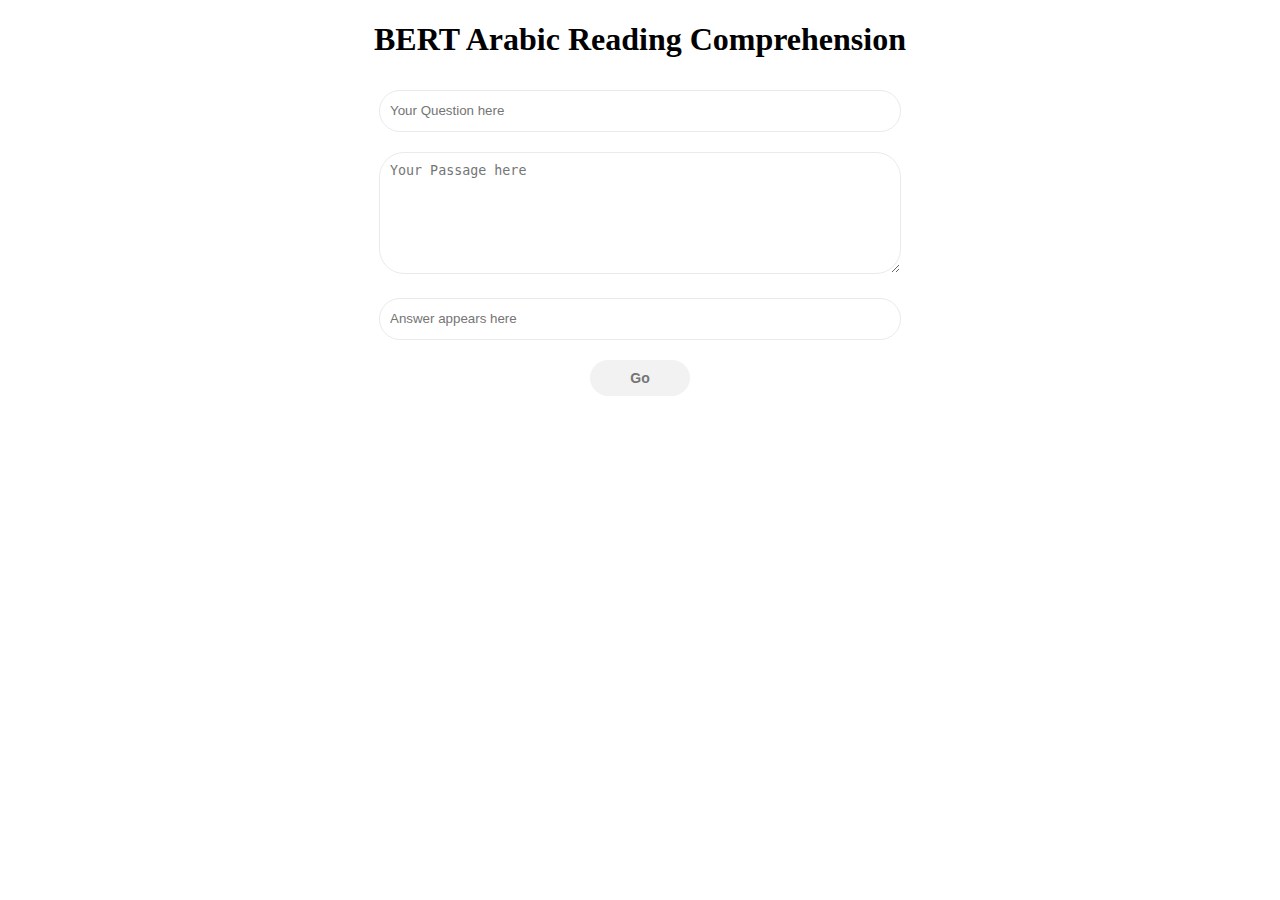
<file: bert/demo.html>
<!DOCTYPE html>
<html>

<head>
    <meta charset="UTF-8">
    <script>
        function hit(passage, question) {
            var xhr = new XMLHttpRequest();
            xhr.open("POST", '/answer', true);
            xhr.setRequestHeader("Content-type", "application/json");
            xhr.onreadystatechange = function () {
                console.log(xhr.status);
                if (xhr.readyState === 4 && xhr.status === 200) {
                    var json = JSON.parse(xhr.responseText);
                    console.log(json.answer);
                    var ans = document.getElementById("answer");
                    ans.value = json.answer;
                }
            };
            var params = JSON.stringify({ "question": question, "passage": passage });
            xhr.send(params);
            console.log("sent");
        }
    </script>
    <style>
        .main {
            text-align: center;
        }
        textarea {
            border: none;
            padding: 10px;
            margin: 10px;
            height: 100px;
            width: 500px;
            border: 1px solid #eaeaea;
            border-radius: 25px;
            outline: none;
        }

        textarea:hover {
            border-color: #a0a0a0 #b9b9b9 #b9b9b9 #b9b9b9;
        }

        textarea:focus {
            border-color: #4d90fe;
        }
        input {
            border: none;
            padding: 10px;
            margin: 10px;
            height: 20px;
            width: 500px;
            border: 1px solid #eaeaea;
            border-radius: 25px;
            outline: none;
        }

        input:hover {
            border-color: #a0a0a0 #b9b9b9 #b9b9b9 #b9b9b9;
        }

        input:focus {
            border-color: #4d90fe;
        }

        input[type="submit"] {
            border-radius: 2px;
            background: #f2f2f2;
            border: 1px solid #f2f2f2;
            border-radius: 25px;
            text-align: center;
            color: #757575;
            cursor: default;
            font-size: 14px;
            font-weight: bold;
            width: 100px;
            padding: 0 16px;
            height: 36px;
        }

        input[type="submit"]:hover {
            box-shadow: 0 1px 1px rgba(0, 0, 0, 0.1);
            background: #f8f8f8;
            border: 1px solid #c6c6c6;
            box-shadow: 0 1px 1px rgba(0, 0, 0, 0.1);
            color: #222;
        }
    </style>
</head>

<body>
    <div class="main">
        <h1>BERT Arabic Reading Comprehension</h1>
    </div>
    <div class="main">
        <input type="text" id='question' placeholder='Your Question here' />
    </div>
    <div class="main">
        <textarea id='passage' placeholder='Your Passage here'></textarea>
    </div>
    <div class="main">
        <input type="text" readonly="readonly" id='answer' placeholder='Answer appears here' />
    </div>
    <div class="main">
        <input type="submit" id='GetAnswer' value="Go" />
    </div>
    <script>
        var button = document.getElementById("GetAnswer");
        button.onclick = function () {
            var para = document.getElementById("passage");
            var ques = document.getElementById("question");
            var ans = document.getElementById("answer");
            ans.readonly = false;
            ans.value = "";
            ans.readonly = true;
            console.log("hitting");
            hit(para.value, ques.value);
        };
    </script>
</body>
</html>
</file>
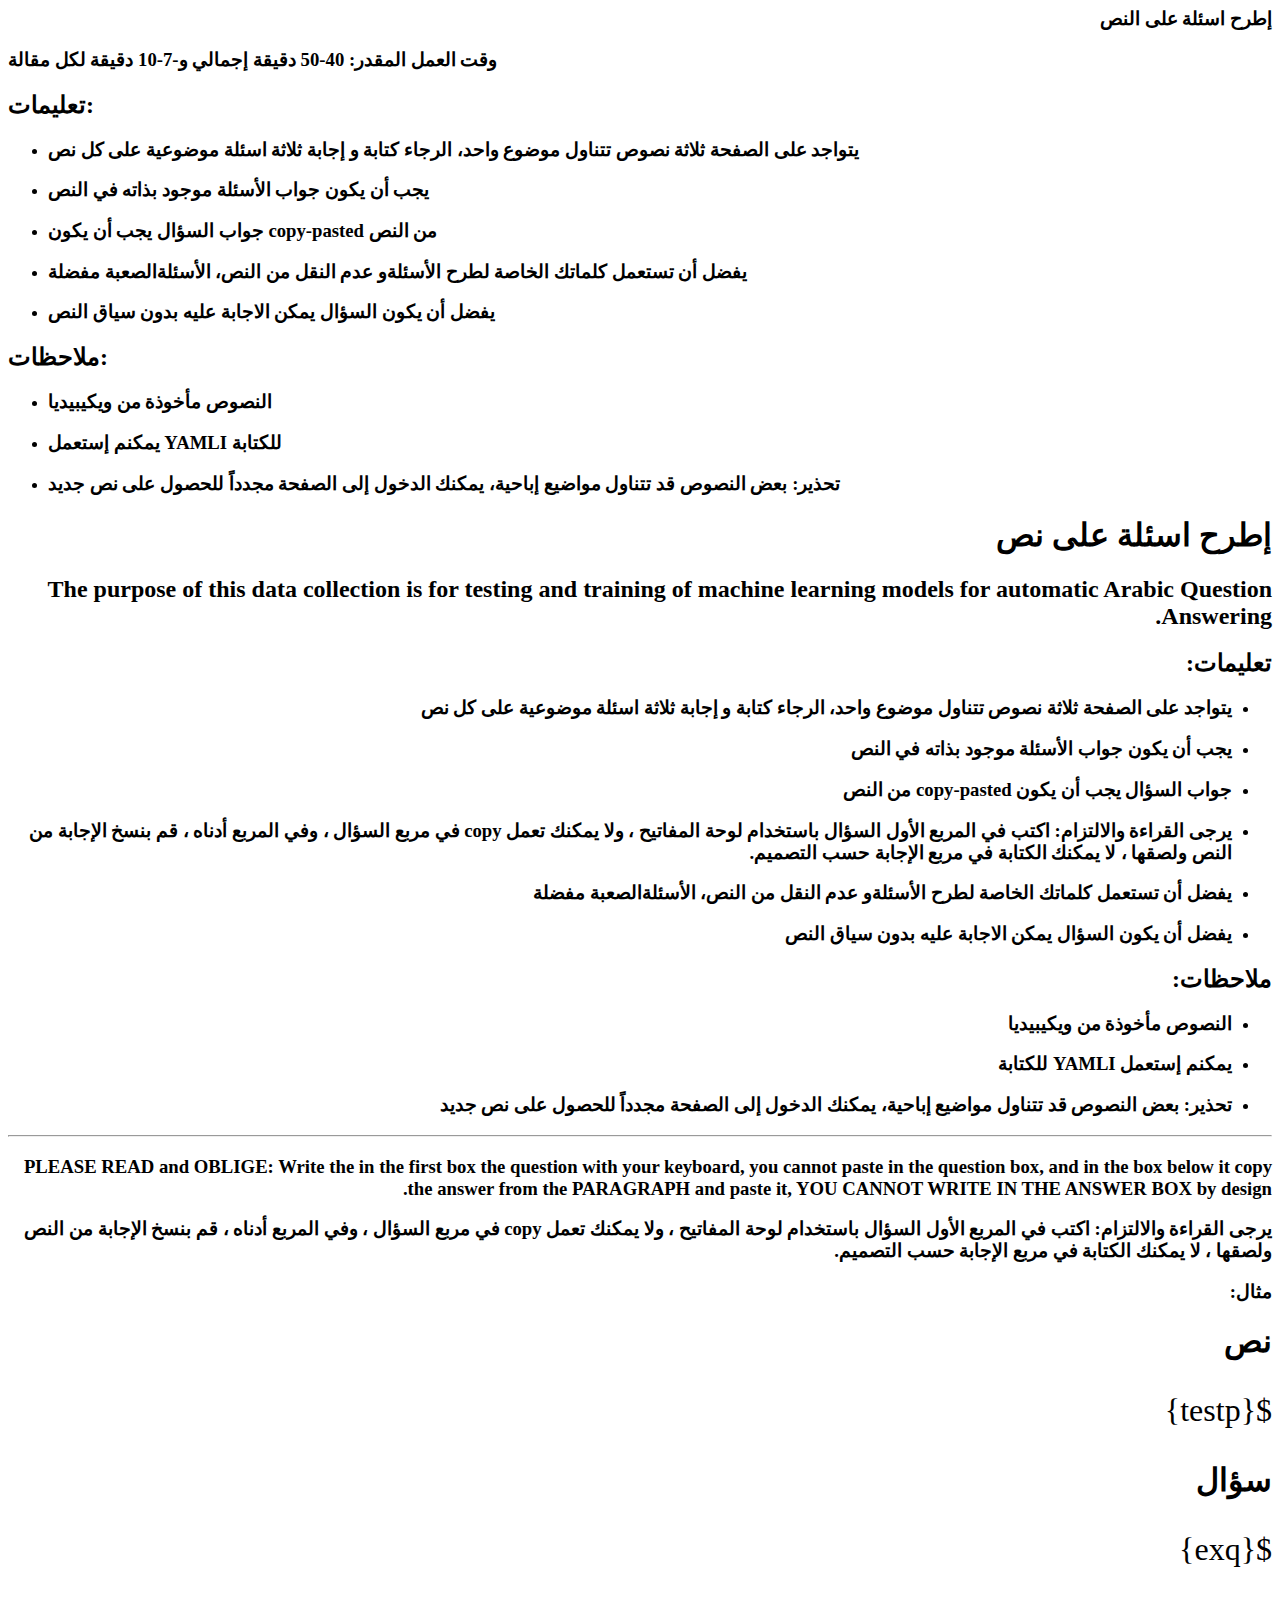
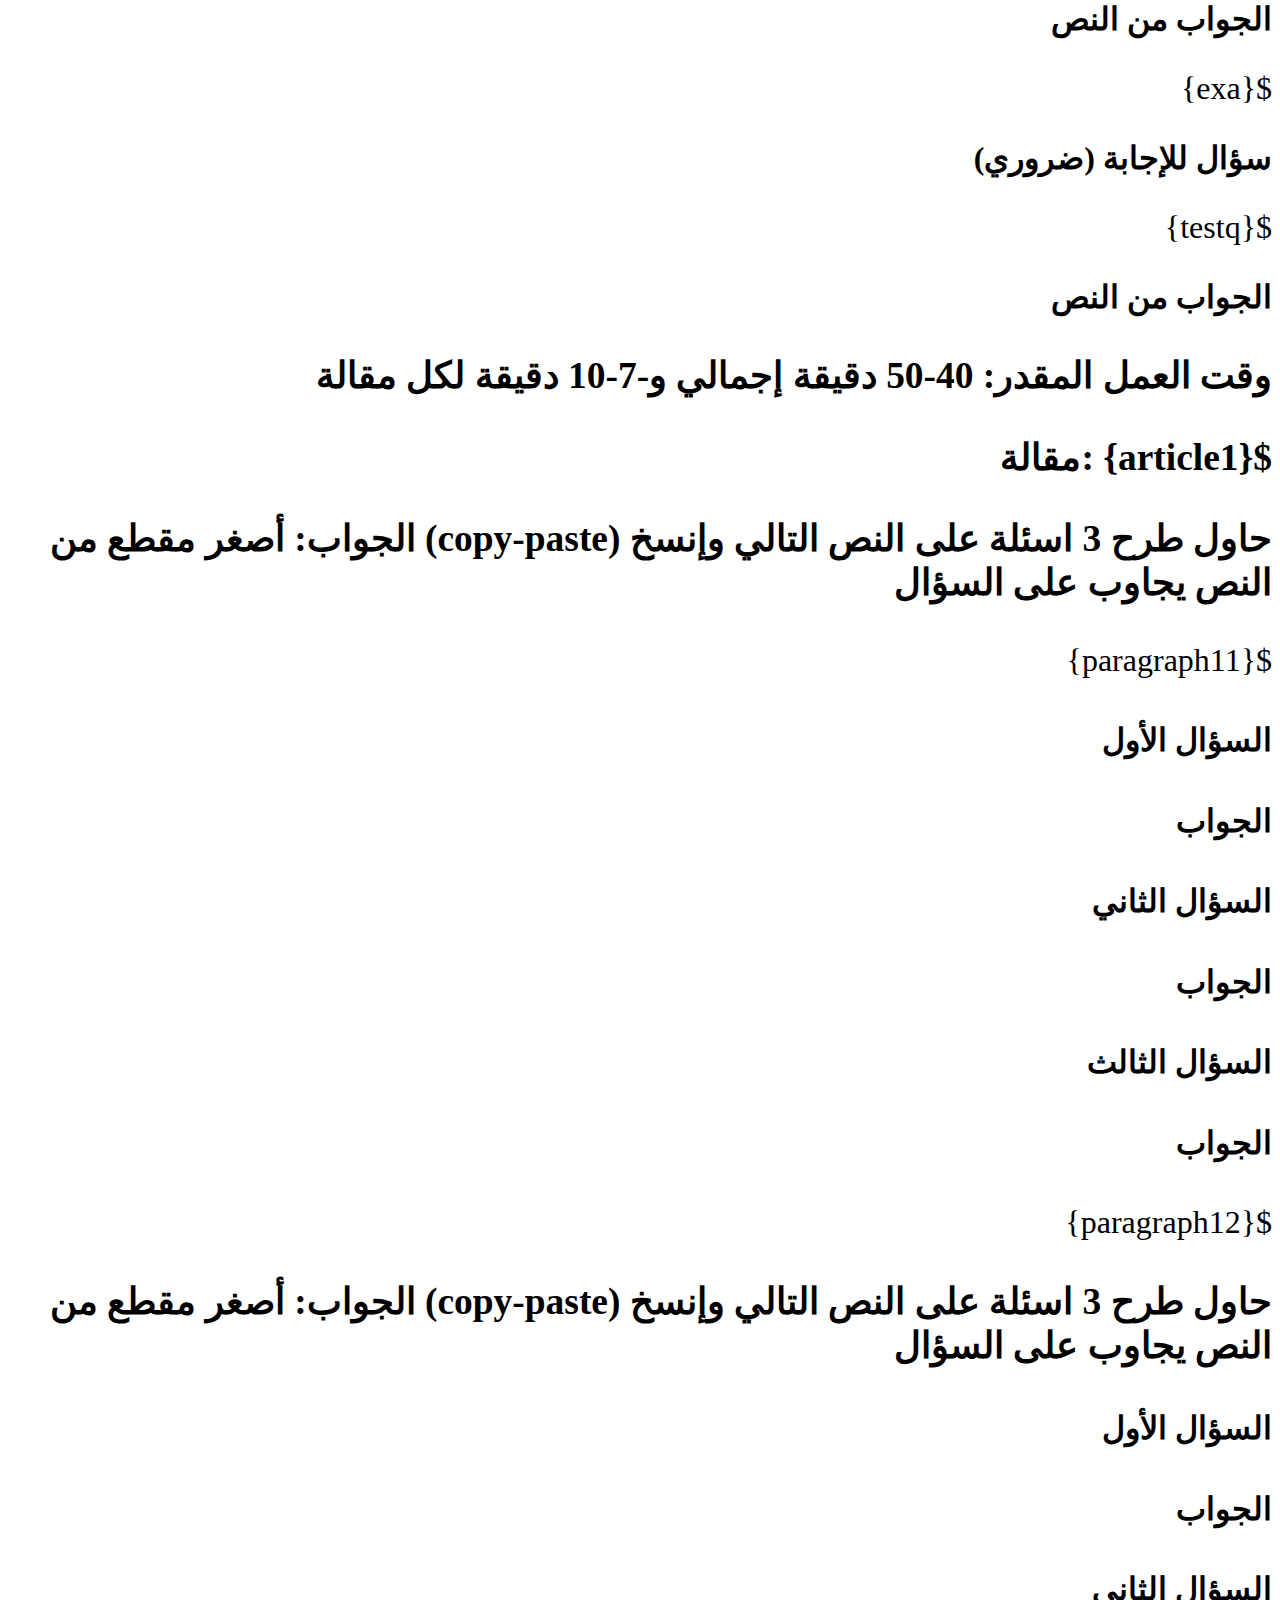
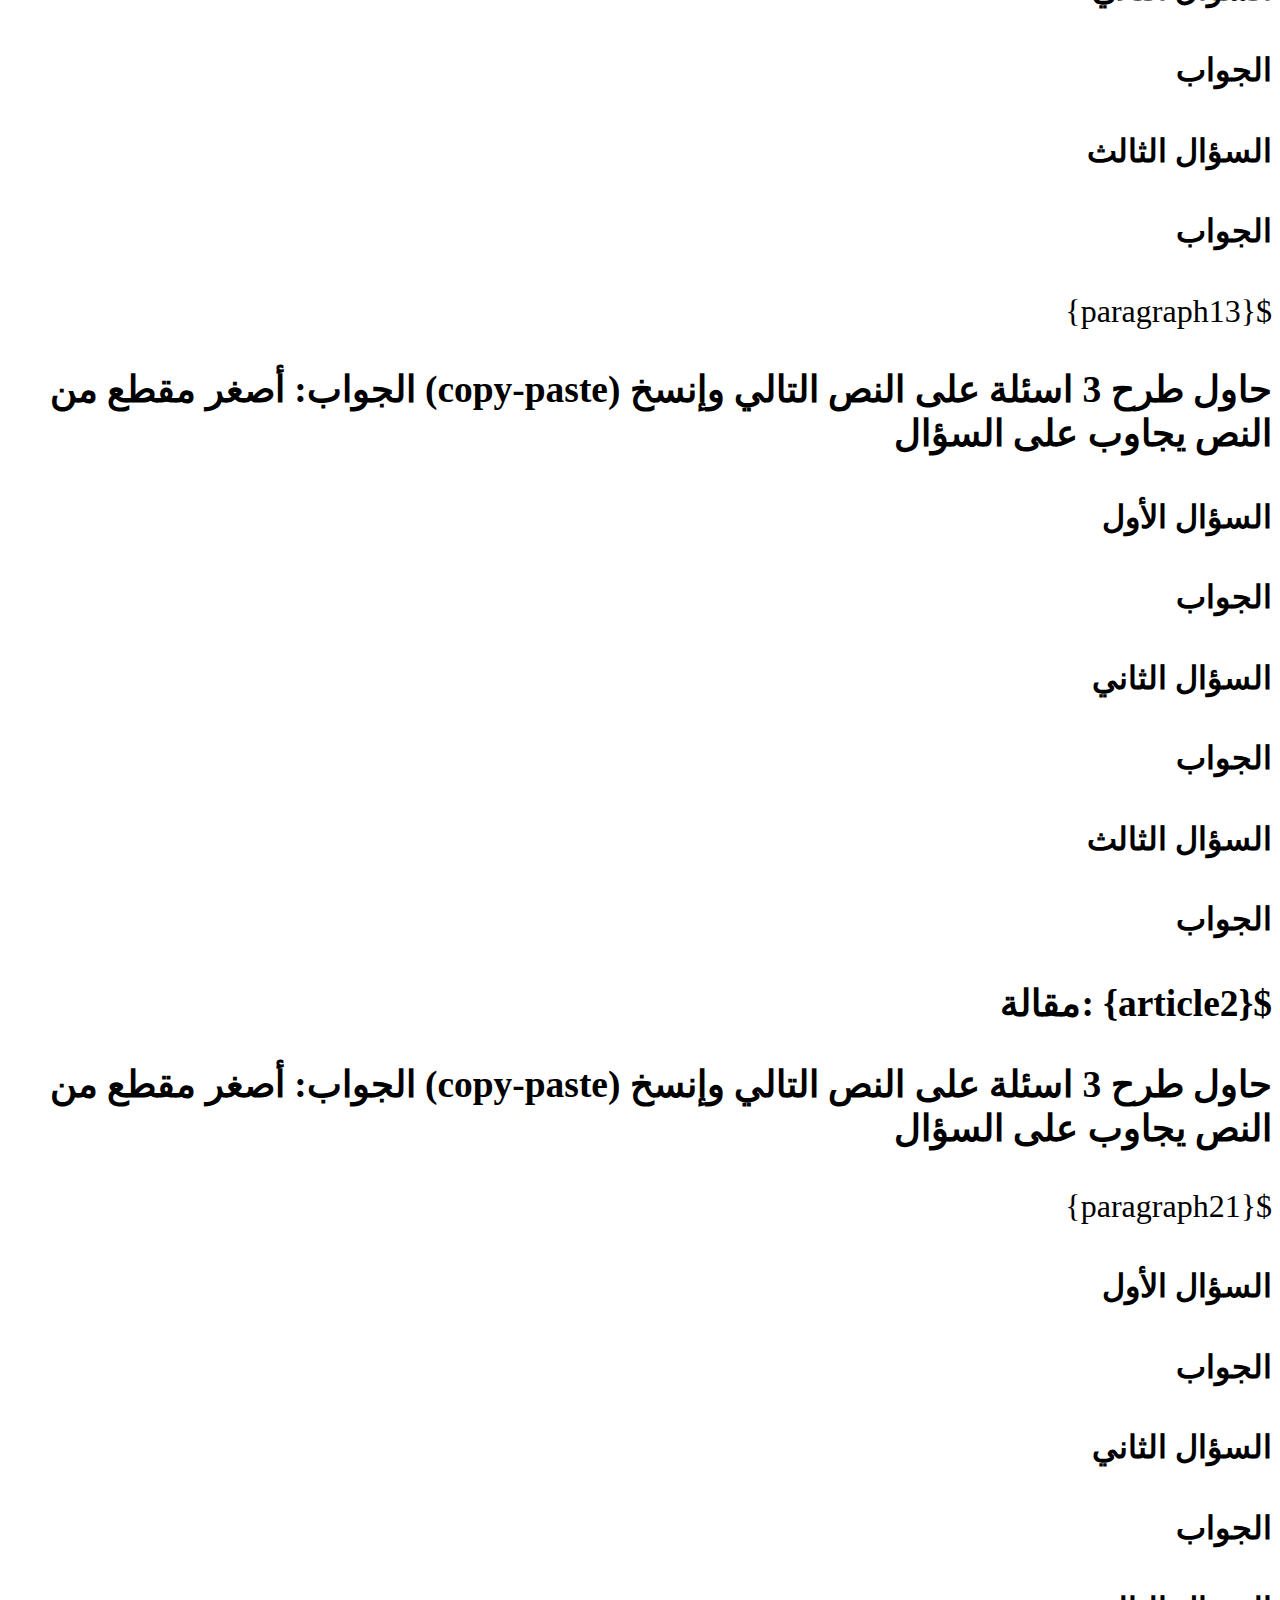
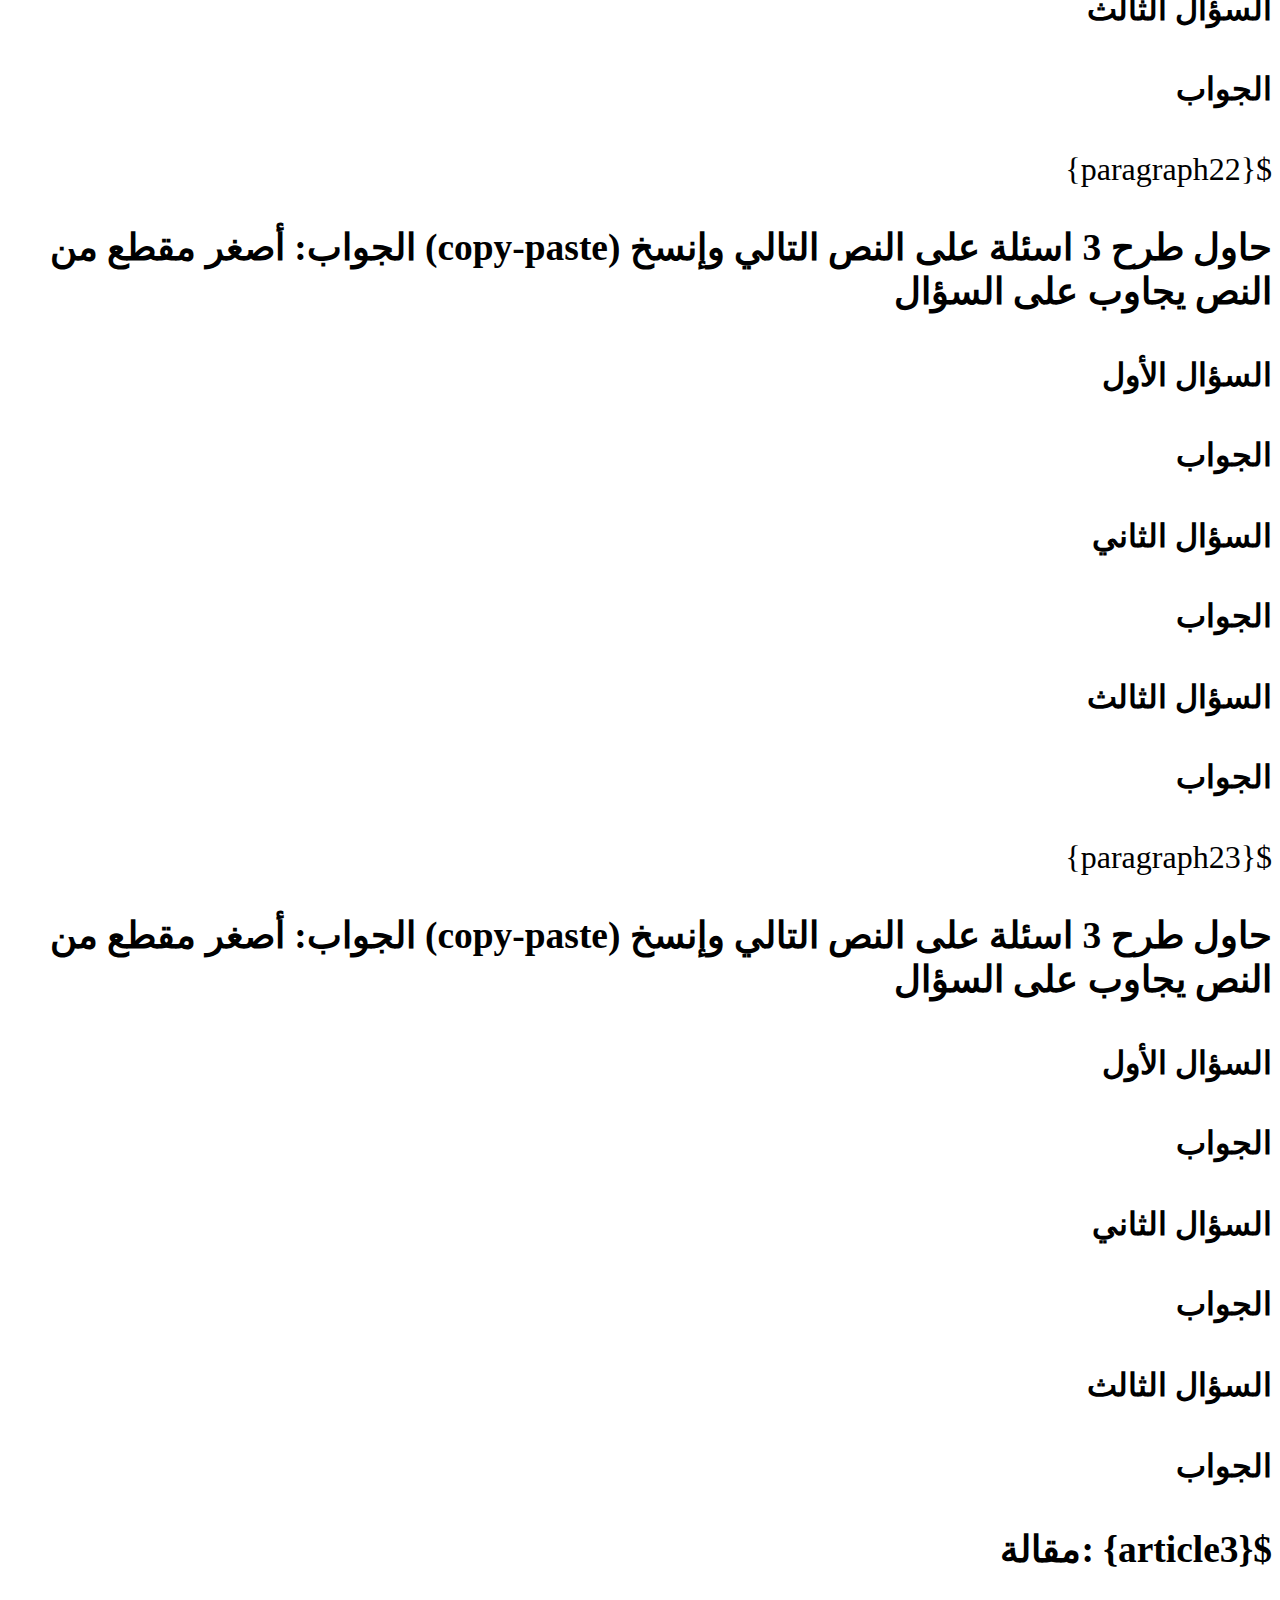
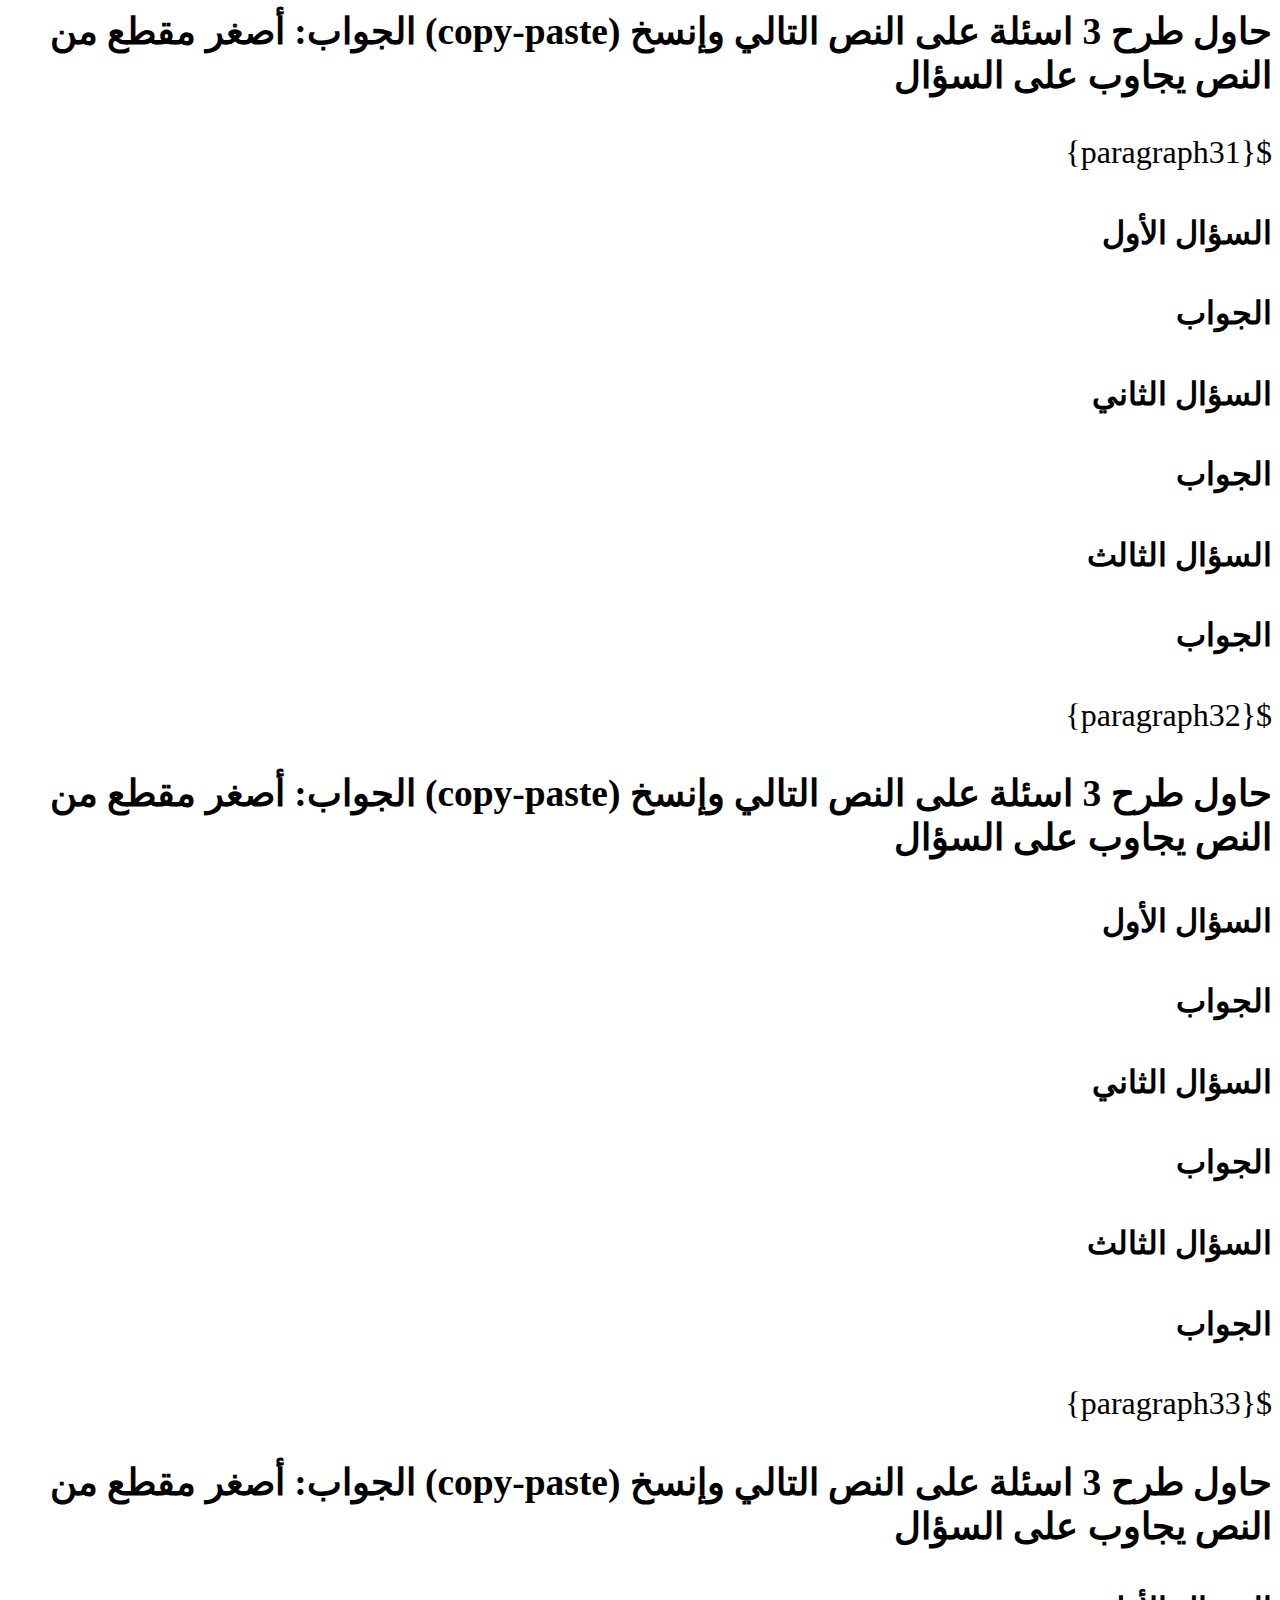
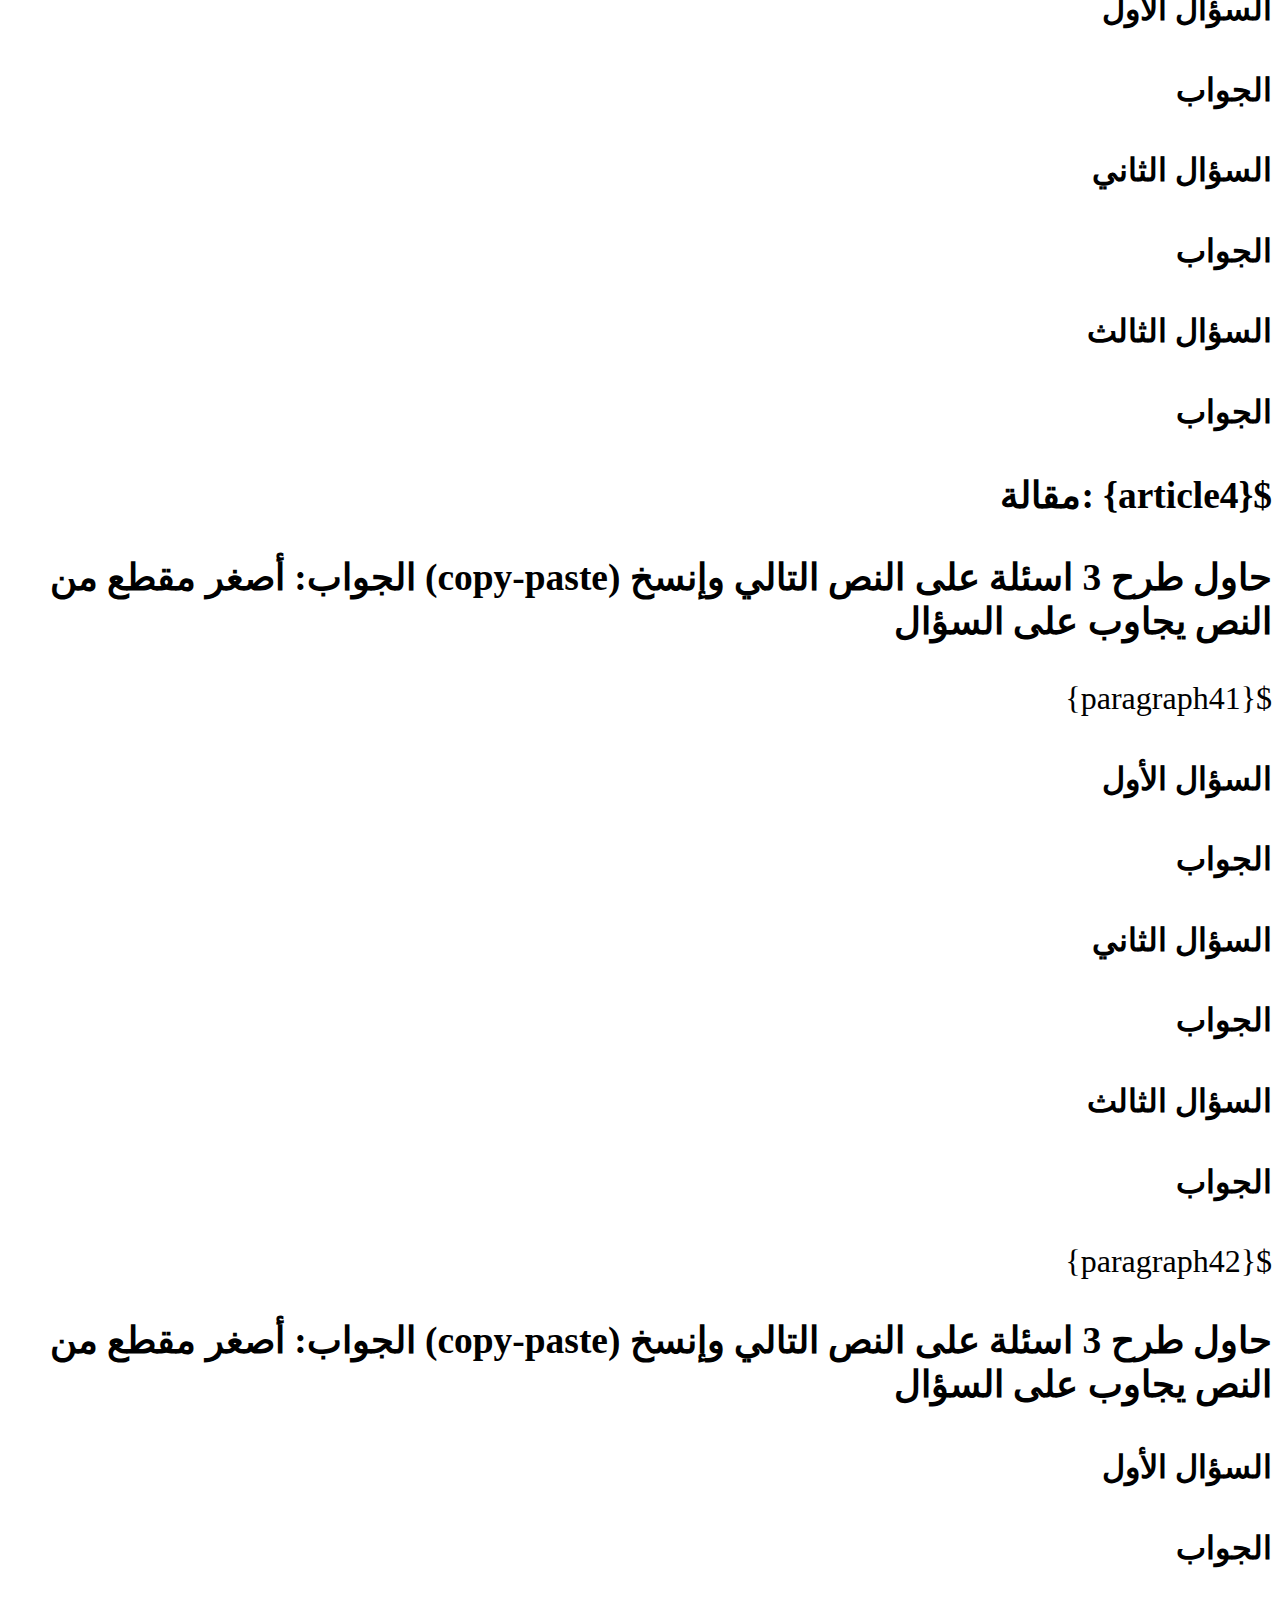
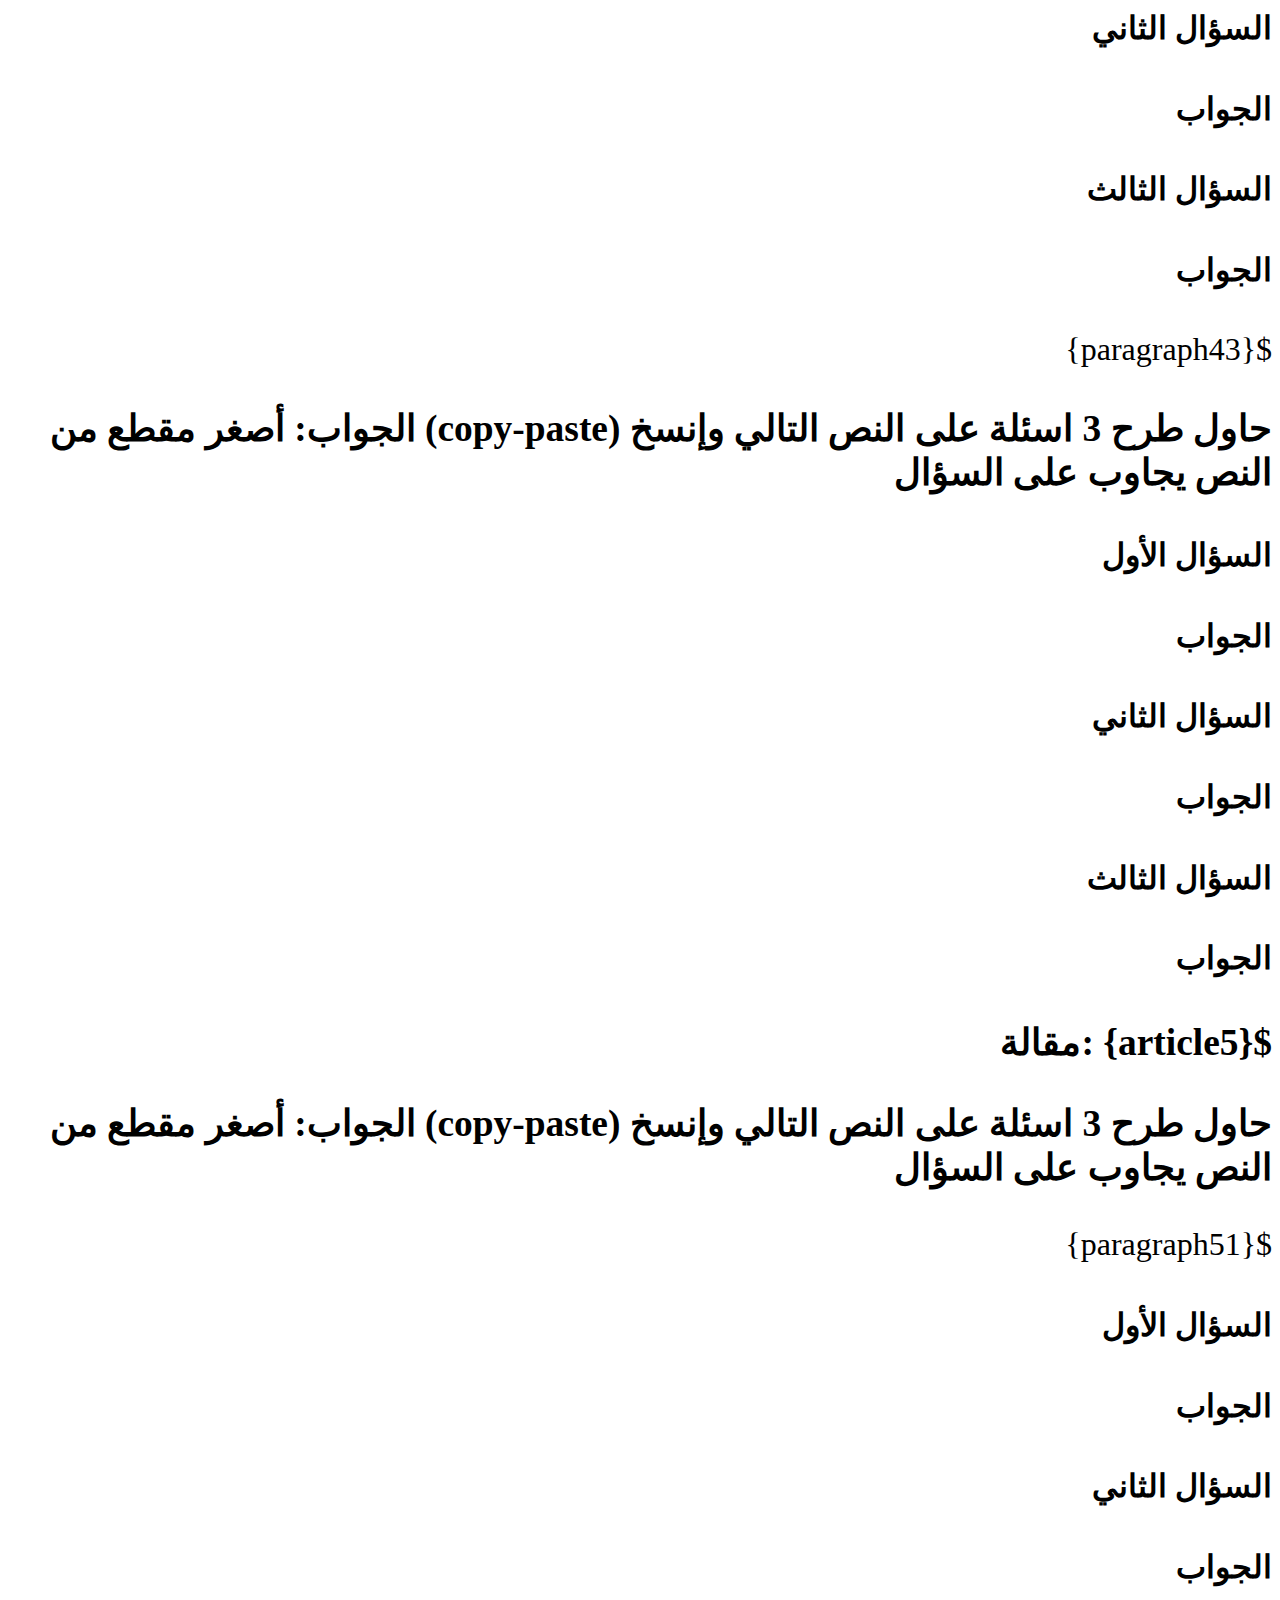
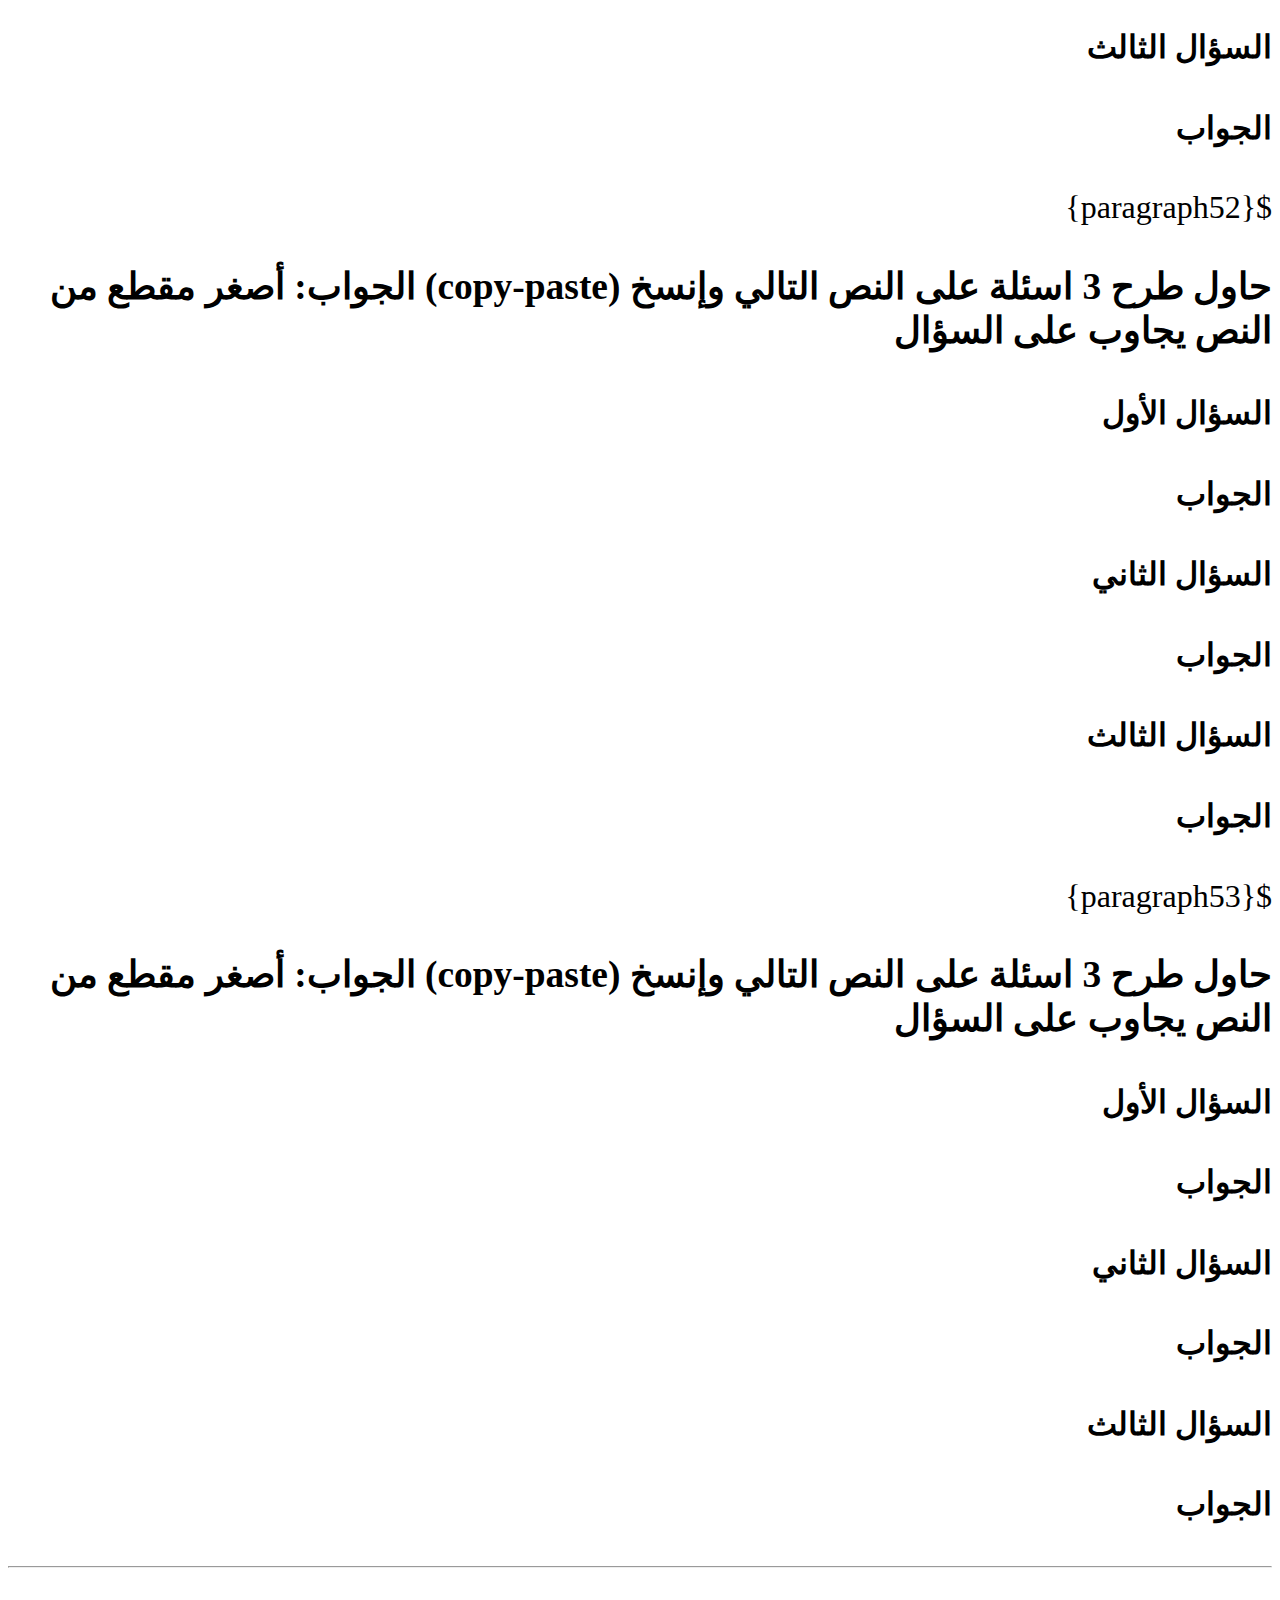
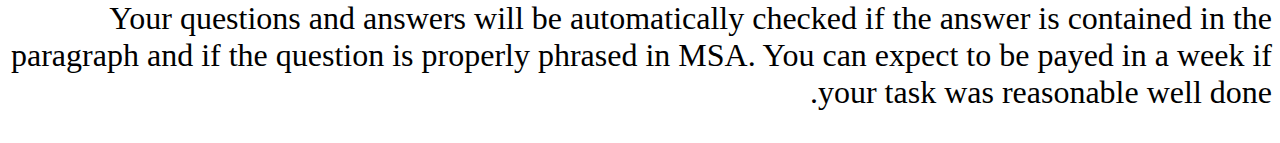
<file: dataset_creation/crowd_task.html>
<!-- You must include this JavaScript file -->
<script src="https://assets.crowd.aws/crowd-html-elements.js"></script>
<html dir="rtl" lang="ar">
<meta charset="utf-8"/>

<!-- For the full list of available Crowd HTML Elements and their input/output documentation,
      please refer to https://docs.aws.amazon.com/sagemaker/latest/dg/sms-ui-template-reference.html -->

<!-- You must include crowd-form so that your task submits answers to MTurk -->

<crowd-form answer-format="flatten-objects">
      <div onmousedown='return false;' onselectstart='return false;'>
      <bdo dir="ltr"><crowd-instructions link-text="عرض التعليمات" link-type="button">

          <short-summary>
                 <div style="text-align: right;"> <h3> إطرح اسئلة على النص</h3></div>
          </short-summary>
          <h3>وقت العمل المقدر: 40-50 دقيقة إجمالي و-7-10 دقيقة لكل مقالة </h3>
          <detailed-instructions>
            <h2> تعليمات:</h2>
            <ul>
              <li><h3>يتواجد على الصفحة ثلاثة نصوص تتناول موضوع واحد، الرجاء كتابة و إجابة ثلاثة اسئلة موضوعية على كل نص </h3></li>
              <li><h3>يجب أن يكون جواب الأسئلة موجود بذاته في النص</h3></li>
              <li><h3>جواب السؤال يجب أن يكون copy-pasted من النص</h3></li>
              <li><h3> يفضل أن تستعمل كلماتك الخاصة لطرح الأسئلةو عدم النقل من النص، الأسئلةالصعبة مفضلة </h3></li>
              <li><h3>يفضل أن يكون السؤال يمكن الاجابة عليه بدون سياق النص   </h3></li>
            </ul>

            <h2> ملاحظات: </h2>
            <ul>
                <li><h3> النصوص مأخوذة من ويكيبيديا </h3></li>
                <li><h3> يمكنم إستعمل YAMLI للكتابة </h3></li>
                <li><h3>تحذير: بعض النصوص قد تتناول مواضيع إباحية، يمكنك الدخول إلى الصفحة مجدداً للحصول على نص جديد </h3></li>
            </ul>
          </detailed-instructions>

      </crowd-instructions></bdo>

      <h1>إطرح اسئلة على نص </h1>

      <h2>The purpose of this data collection is for testing and training of machine learning models for automatic Arabic
          Question Answering.
           </h2>

      <h2> تعليمات:</h2>
      <ul>
        <li><h3>يتواجد على الصفحة ثلاثة نصوص تتناول موضوع واحد، الرجاء كتابة و إجابة ثلاثة اسئلة موضوعية على كل نص </h3></li>
        <li><h3>يجب أن يكون جواب الأسئلة موجود بذاته في النص</h3></li>
        <li><h3>جواب السؤال يجب أن يكون copy-pasted من النص</h3></li>
       <li><h3>يرجى القراءة والالتزام: اكتب في المربع الأول السؤال باستخدام لوحة المفاتيح ، ولا يمكنك تعمل copy في مربع السؤال ،       وفي المربع أدناه ، قم بنسخ الإجابة من النص ولصقها ، لا يمكنك الكتابة  في مربع الإجابة حسب التصميم.</h3></li>
        <li><h3> يفضل أن تستعمل كلماتك الخاصة لطرح الأسئلةو عدم النقل من النص، الأسئلةالصعبة مفضلة </h3></li>
        <li><h3>يفضل أن يكون السؤال يمكن الاجابة عليه بدون سياق النص   </h3></li>
      </ul>

      <h2> ملاحظات: </h2>
      <ul>
          <li><h3> النصوص مأخوذة من ويكيبيديا </h3></li>
          <li><h3> يمكنم إستعمل YAMLI للكتابة </h3></li>
          <li><h3>تحذير: بعض النصوص قد تتناول مواضيع إباحية، يمكنك الدخول إلى الصفحة مجدداً للحصول على نص جديد </h3></li>
      </ul>
      <hr>

  </div>

  <div>
      <h3> PLEASE READ and OBLIGE: Write the in the first box the question with your keyboard, you cannot paste in the question box,
      and in the box below it copy the answer from the PARAGRAPH and paste it, YOU CANNOT WRITE
      IN THE ANSWER BOX by design. </h3>
      <h3>
          يرجى القراءة والالتزام: اكتب في المربع الأول السؤال باستخدام لوحة المفاتيح ، ولا يمكنك تعمل copy في مربع السؤال ،       وفي المربع أدناه ، قم بنسخ الإجابة من النص ولصقها ، لا يمكنك الكتابة  في مربع الإجابة حسب التصميم.
      </h3>


      <h3>مثال: </h3>
      <p><font size="+3"> <b>
          نص
      </b></p>
      <p> ${testp}</p>
      <p><font size="+3"> <b>
          سؤال
      </b></p>
      <p> ${exq}</p>
      <p><font size="+3"> <b>
          الجواب من النص
      </b></p>
      <p> ${exa}</p>
      <p><font size="+3"> <b>
          سؤال للإجابة (ضروري)
      </b></p>
      <p> ${testq}</p>
      <p><font size="+3"> <b>
          الجواب من النص
      </b></p>
      <crowd-input  onkeypress='return false' type="text" name="testa" placeholder="إنسخ الجواب حرفياً من النص."  required></crowd-input>



    <h3>وقت العمل المقدر: 40-50 دقيقة إجمالي و-7-10 دقيقة لكل مقالة </h3>
    <!-- #################################################################################
    ################################################################################# -->
    <h3> ${article1} :مقالة </h3>
        <h3>حاول طرح 3 اسئلة على النص التالي وإنسخ (copy-paste) الجواب: أصغر مقطع من النص يجاوب على السؤال </h3>

      <p> ${paragraph11}</p>

      <h4>السؤال الأول </h4>
      <crowd-input type="text" name="question111"  onselectstart="return false" onpaste="return false;" onCopy="return false"
             onCut="return false"  placeholder="إطرح سؤالك هنا مستخدماً كلماتك الخاصة." required></crowd-input>
      <h4>الجواب</h4>
      <crowd-input  onkeypress='return false' type="text" name="answer111" placeholder="إنسخ الجواب حرفياً من النص."  required></crowd-input>

      <h4>السؤال الثاني</h4>
      <crowd-input type="text" name="question112"  onselectstart="return false" onpaste="return false;" onCopy="return false"
             onCut="return false"  placeholder="إطرح سؤالك هنا مستخدماً كلماتك الخاصة." required></crowd-input>
    <h4>الجواب</h4>
      <crowd-input onkeypress='return false'   type="text" name="answer112" placeholder="إنسخ الجواب حرفياً من النص."  required></crowd-input>

      <h4>السؤال الثالث</h4>
      <crowd-input type="text" name="question113"  onselectstart="return false" onpaste="return false;" onCopy="return false"
             onCut="return false"  placeholder="إطرح سؤالك هنا مستخدماً كلماتك الخاصة." required></crowd-input>
        <h4>الجواب</h4>
      <crowd-input onkeypress='return false'  type="text" name="answer113" placeholder="إنسخ الجواب حرفياً من النص."  required></crowd-input>

      <p> ${paragraph12}</p>
      <h3>حاول طرح 3 اسئلة على النص التالي وإنسخ (copy-paste) الجواب: أصغر مقطع من النص يجاوب على السؤال </h3>

      <h4>السؤال الأول </h4>
      <crowd-input type="text" name="question121"  onselectstart="return false" onpaste="return false;" onCopy="return false"
             onCut="return false"  placeholder="إطرح سؤالك هنا مستخدماً كلماتك الخاصة." required></crowd-input>
        <h4>الجواب</h4>
      <crowd-input  onkeypress='return false' type="text" name="answer121" placeholder="إنسخ الجواب حرفياً من النص."  required></crowd-input>

      <h4>السؤال الثاني</h4>
      <crowd-input type="text" name="question122"  onselectstart="return false" onpaste="return false;" onCopy="return false"
             onCut="return false"  placeholder="إطرح سؤالك هنا مستخدماً كلماتك الخاصة." required></crowd-input>
        <h4>الجواب</h4>

      <crowd-input onkeypress='return false'   type="text" name="answer122" placeholder="إنسخ الجواب حرفياً من النص."  required></crowd-input>

      <h4>السؤال الثالث</h4>
      <crowd-input type="text" name="question123"  onselectstart="return false" onpaste="return false;" onCopy="return false"
             onCut="return false"  placeholder="إطرح سؤالك هنا مستخدماً كلماتك الخاصة." required></crowd-input>
        <h4>الجواب</h4>

      <crowd-input onkeypress='return false'  type="text" name="answer123" placeholder="إنسخ الجواب حرفياً من النص."  required></crowd-input>


      <p> ${paragraph13}</p>
      <h3>حاول طرح 3 اسئلة على النص التالي وإنسخ (copy-paste) الجواب: أصغر مقطع من النص يجاوب على السؤال </h3>

      <h4>السؤال الأول </h4>
      <crowd-input type="text" name="question131"  onselectstart="return false" onpaste="return false;" onCopy="return false"
             onCut="return false"  placeholder="إطرح سؤالك هنا مستخدماً كلماتك الخاصة." required></crowd-input>
        <h4>الجواب</h4>

      <crowd-input  onkeypress='return false' type="text" name="answer131" placeholder="إنسخ الجواب حرفياً من النص."  required></crowd-input>

      <h4>السؤال الثاني</h4>
      <crowd-input type="text" name="question132"  onselectstart="return false" onpaste="return false;" onCopy="return false"
             onCut="return false"  placeholder="إطرح سؤالك هنا مستخدماً كلماتك الخاصة." required></crowd-input>
        <h4>الجواب</h4>

      <crowd-input onkeypress='return false'   type="text" name="answer132" placeholder="إنسخ الجواب حرفياً من النص."  required></crowd-input>

      <h4>السؤال الثالث</h4>
      <crowd-input type="text" name="question133"  onselectstart="return false" onpaste="return false;" onCopy="return false"
             onCut="return false"  placeholder="إطرح سؤالك هنا مستخدماً كلماتك الخاصة." required></crowd-input>
              <h4>الجواب</h4>

      <crowd-input onkeypress='return false'  type="text" name="answer133" placeholder="إنسخ الجواب حرفياً من النص."  required></crowd-input>


    <!-- #################################################################################
    ################################################################################# -->
    <h3> ${article2} :مقالة </h3>

    <h3>حاول طرح 3 اسئلة على النص التالي وإنسخ (copy-paste) الجواب: أصغر مقطع من النص يجاوب على السؤال </h3>


  <p> ${paragraph21}</p>

  <h4>السؤال الأول </h4>
  <crowd-input type="text" name="question211"  onselectstart="return false" onpaste="return false;" onCopy="return false"
         onCut="return false"  placeholder="إطرح سؤالك هنا مستخدماً كلماتك الخاصة." required></crowd-input>
        <h4>الجواب</h4>

  <crowd-input  onkeypress='return false' type="text" name="answer211" placeholder="إنسخ الجواب حرفياً من النص."  required></crowd-input>

  <h4>السؤال الثاني</h4>
  <crowd-input type="text" name="question212"  onselectstart="return false" onpaste="return false;" onCopy="return false"
         onCut="return false"  placeholder="إطرح سؤالك هنا مستخدماً كلماتك الخاصة." required></crowd-input>
        <h4>الجواب</h4>

  <crowd-input onkeypress='return false'   type="text" name="answer212" placeholder="إنسخ الجواب حرفياً من النص."  required></crowd-input>

  <h4>السؤال الثالث</h4>
  <crowd-input type="text" name="question213"  onselectstart="return false" onpaste="return false;" onCopy="return false"
         onCut="return false"  placeholder="إطرح سؤالك هنا مستخدماً كلماتك الخاصة." required></crowd-input>
        <h4>الجواب</h4>

  <crowd-input onkeypress='return false'  type="text" name="answer213" placeholder="إنسخ الجواب حرفياً من النص."  required></crowd-input>

  <p> ${paragraph22}</p>
  <h3>حاول طرح 3 اسئلة على النص التالي وإنسخ (copy-paste) الجواب: أصغر مقطع من النص يجاوب على السؤال </h3>

  <h4>السؤال الأول </h4>
  <crowd-input type="text" name="question221"  onselectstart="return false" onpaste="return false;" onCopy="return false"
         onCut="return false"  placeholder="إطرح سؤالك هنا مستخدماً كلماتك الخاصة." required></crowd-input>
        <h4>الجواب</h4>

  <crowd-input  onkeypress='return false' type="text" name="answer221" placeholder="إنسخ الجواب حرفياً من النص."  required></crowd-input>

  <h4>السؤال الثاني</h4>
  <crowd-input type="text" name="question222"  onselectstart="return false" onpaste="return false;" onCopy="return false"
         onCut="return false"  placeholder="إطرح سؤالك هنا مستخدماً كلماتك الخاصة." required></crowd-input>
        <h4>الجواب</h4>

  <crowd-input onkeypress='return false'   type="text" name="answer222" placeholder="إنسخ الجواب حرفياً من النص."  required></crowd-input>

  <h4>السؤال الثالث</h4>
  <crowd-input type="text" name="question223"  onselectstart="return false" onpaste="return false;" onCopy="return false"
         onCut="return false"  placeholder="إطرح سؤالك هنا مستخدماً كلماتك الخاصة." required></crowd-input>
        <h4>الجواب</h4>

  <crowd-input onkeypress='return false'  type="text" name="answer223" placeholder="إنسخ الجواب حرفياً من النص."  required></crowd-input>


  <p> ${paragraph23}</p>
  <h3>حاول طرح 3 اسئلة على النص التالي وإنسخ (copy-paste) الجواب: أصغر مقطع من النص يجاوب على السؤال </h3>

  <h4>السؤال الأول </h4>
  <crowd-input type="text" name="question231"  onselectstart="return false" onpaste="return false;" onCopy="return false"
         onCut="return false"  placeholder="إطرح سؤالك هنا مستخدماً كلماتك الخاصة." required></crowd-input>
        <h4>الجواب</h4>

  <crowd-input  onkeypress='return false' type="text" name="answer231" placeholder="إنسخ الجواب حرفياً من النص."  required></crowd-input>

  <h4>السؤال الثاني</h4>
  <crowd-input type="text" name="question232"  onselectstart="return false" onpaste="return false;" onCopy="return false"
         onCut="return false"  placeholder="إطرح سؤالك هنا مستخدماً كلماتك الخاصة." required></crowd-input>
        <h4>الجواب</h4>

  <crowd-input onkeypress='return false'   type="text" name="answer232" placeholder="إنسخ الجواب حرفياً من النص."  required></crowd-input>

  <h4>السؤال الثالث</h4>
  <crowd-input type="text" name="question233"  onselectstart="return false" onpaste="return false;" onCopy="return false"
         onCut="return false"  placeholder="إطرح سؤالك هنا مستخدماً كلماتك الخاصة." required></crowd-input>
        <h4>الجواب</h4>

  <crowd-input onkeypress='return false'  type="text" name="answer233" placeholder="إنسخ الجواب حرفياً من النص."  required></crowd-input>

  <!-- #################################################################################
  ################################################################################# -->

  <h3> ${article3} :مقالة </h3>


  <h3>حاول طرح 3 اسئلة على النص التالي وإنسخ (copy-paste) الجواب: أصغر مقطع من النص يجاوب على السؤال </h3>


<p> ${paragraph31}</p>

<h4>السؤال الأول </h4>
<crowd-input type="text" name="question311"  onselectstart="return false" onpaste="return false;" onCopy="return false"
       onCut="return false"  placeholder="إطرح سؤالك هنا مستخدماً كلماتك الخاصة." required></crowd-input>
        <h4>الجواب</h4>

<crowd-input  onkeypress='return false' type="text" name="answer311" placeholder="إنسخ الجواب حرفياً من النص."  required></crowd-input>

<h4>السؤال الثاني</h4>
<crowd-input type="text" name="question312"  onselectstart="return false" onpaste="return false;" onCopy="return false"
       onCut="return false"  placeholder="إطرح سؤالك هنا مستخدماً كلماتك الخاصة." required></crowd-input>
        <h4>الجواب</h4>

<crowd-input onkeypress='return false'   type="text" name="answer312" placeholder="إنسخ الجواب حرفياً من النص."  required></crowd-input>

<h4>السؤال الثالث</h4>
<crowd-input type="text" name="question313"  onselectstart="return false" onpaste="return false;" onCopy="return false"
       onCut="return false"  placeholder="إطرح سؤالك هنا مستخدماً كلماتك الخاصة." required></crowd-input>
        <h4>الجواب</h4>

<crowd-input onkeypress='return false'  type="text" name="answer313" placeholder="إنسخ الجواب حرفياً من النص."  required></crowd-input>

<p> ${paragraph32}</p>
<h3>حاول طرح 3 اسئلة على النص التالي وإنسخ (copy-paste) الجواب: أصغر مقطع من النص يجاوب على السؤال </h3>

<h4>السؤال الأول </h4>
<crowd-input type="text" name="question321"  onselectstart="return false" onpaste="return false;" onCopy="return false"
       onCut="return false"  placeholder="إطرح سؤالك هنا مستخدماً كلماتك الخاصة." required></crowd-input>
        <h4>الجواب</h4>

<crowd-input  onkeypress='return false' type="text" name="answer321" placeholder="إنسخ الجواب حرفياً من النص."  required></crowd-input>

<h4>السؤال الثاني</h4>
<crowd-input type="text" name="question322"  onselectstart="return false" onpaste="return false;" onCopy="return false"
       onCut="return false"  placeholder="إطرح سؤالك هنا مستخدماً كلماتك الخاصة." required></crowd-input>
        <h4>الجواب</h4>

<crowd-input onkeypress='return false'   type="text" name="answer322" placeholder="إنسخ الجواب حرفياً من النص."  required></crowd-input>

<h4>السؤال الثالث</h4>
<crowd-input type="text" name="question323"  onselectstart="return false" onpaste="return false;" onCopy="return false"
       onCut="return false"  placeholder="إطرح سؤالك هنا مستخدماً كلماتك الخاصة." required></crowd-input>
        <h4>الجواب</h4>

<crowd-input onkeypress='return false'  type="text" name="answer323" placeholder="إنسخ الجواب حرفياً من النص."  required></crowd-input>


<p> ${paragraph33}</p>
<h3>حاول طرح 3 اسئلة على النص التالي وإنسخ (copy-paste) الجواب: أصغر مقطع من النص يجاوب على السؤال </h3>

<h4>السؤال الأول </h4>
<crowd-input type="text" name="question331"  onselectstart="return false" onpaste="return false;" onCopy="return false"
       onCut="return false"  placeholder="إطرح سؤالك هنا مستخدماً كلماتك الخاصة." required></crowd-input>
        <h4>الجواب</h4>

<crowd-input  onkeypress='return false' type="text" name="answer331" placeholder="إنسخ الجواب حرفياً من النص."  required></crowd-input>

<h4>السؤال الثاني</h4>
<crowd-input type="text" name="question332"  onselectstart="return false" onpaste="return false;" onCopy="return false"
       onCut="return false"  placeholder="إطرح سؤالك هنا مستخدماً كلماتك الخاصة." required></crowd-input>
        <h4>الجواب</h4>

<crowd-input onkeypress='return false'   type="text" name="answer332" placeholder="إنسخ الجواب حرفياً من النص."  required></crowd-input>

<h4>السؤال الثالث</h4>
<crowd-input type="text" name="question333"  onselectstart="return false" onpaste="return false;" onCopy="return false"
       onCut="return false"  placeholder="إطرح سؤالك هنا مستخدماً كلماتك الخاصة." required></crowd-input>
        <h4>الجواب</h4>

<crowd-input onkeypress='return false'  type="text" name="answer333" placeholder="إنسخ الجواب حرفياً من النص."  required></crowd-input>


<!-- #################################################################################
################################################################################# -->

<h3> ${article4} :مقالة </h3>

<h3>حاول طرح 3 اسئلة على النص التالي وإنسخ (copy-paste) الجواب: أصغر مقطع من النص يجاوب على السؤال </h3>


<p> ${paragraph41}</p>

<h4>السؤال الأول </h4>
<crowd-input type="text" name="question411"  onselectstart="return false" onpaste="return false;" onCopy="return false"
     onCut="return false"  placeholder="إطرح سؤالك هنا مستخدماً كلماتك الخاصة." required></crowd-input>
        <h4>الجواب</h4>

<crowd-input  onkeypress='return false' type="text" name="answer411" placeholder="إنسخ الجواب حرفياً من النص."  required></crowd-input>

<h4>السؤال الثاني</h4>
<crowd-input type="text" name="question412"  onselectstart="return false" onpaste="return false;" onCopy="return false"
     onCut="return false"  placeholder="إطرح سؤالك هنا مستخدماً كلماتك الخاصة." required></crowd-input>
        <h4>الجواب</h4>

<crowd-input onkeypress='return false'   type="text" name="answer412" placeholder="إنسخ الجواب حرفياً من النص."  required></crowd-input>

<h4>السؤال الثالث</h4>
<crowd-input type="text" name="question413"  onselectstart="return false" onpaste="return false;" onCopy="return false"
     onCut="return false"  placeholder="إطرح سؤالك هنا مستخدماً كلماتك الخاصة." required></crowd-input>
        <h4>الجواب</h4>

<crowd-input onkeypress='return false'  type="text" name="answer413" placeholder="إنسخ الجواب حرفياً من النص."  required></crowd-input>

<p> ${paragraph42}</p>
<h3>حاول طرح 3 اسئلة على النص التالي وإنسخ (copy-paste) الجواب: أصغر مقطع من النص يجاوب على السؤال </h3>

<h4>السؤال الأول </h4>
<crowd-input type="text" name="question421"  onselectstart="return false" onpaste="return false;" onCopy="return false"
     onCut="return false"  placeholder="إطرح سؤالك هنا مستخدماً كلماتك الخاصة." required></crowd-input>
        <h4>الجواب</h4>

<crowd-input  onkeypress='return false' type="text" name="answer421" placeholder="إنسخ الجواب حرفياً من النص."  required></crowd-input>

<h4>السؤال الثاني</h4>
<crowd-input type="text" name="question422"  onselectstart="return false" onpaste="return false;" onCopy="return false"
     onCut="return false"  placeholder="إطرح سؤالك هنا مستخدماً كلماتك الخاصة." required></crowd-input>
        <h4>الجواب</h4>

<crowd-input onkeypress='return false'   type="text" name="answer422" placeholder="إنسخ الجواب حرفياً من النص."  required></crowd-input>

<h4>السؤال الثالث</h4>
<crowd-input type="text" name="question423"  onselectstart="return false" onpaste="return false;" onCopy="return false"
     onCut="return false"  placeholder="إطرح سؤالك هنا مستخدماً كلماتك الخاصة." required></crowd-input>
        <h4>الجواب</h4>

<crowd-input onkeypress='return false'  type="text" name="answer423" placeholder="إنسخ الجواب حرفياً من النص."  required></crowd-input>


<p> ${paragraph43}</p>
<h3>حاول طرح 3 اسئلة على النص التالي وإنسخ (copy-paste) الجواب: أصغر مقطع من النص يجاوب على السؤال </h3>

<h4>السؤال الأول </h4>
<crowd-input type="text" name="question431"  onselectstart="return false" onpaste="return false;" onCopy="return false"
     onCut="return false"  placeholder="إطرح سؤالك هنا مستخدماً كلماتك الخاصة." required></crowd-input>
        <h4>الجواب</h4>

<crowd-input  onkeypress='return false' type="text" name="answer431" placeholder="إنسخ الجواب حرفياً من النص."  required></crowd-input>

<h4>السؤال الثاني</h4>
<crowd-input type="text" name="question432"  onselectstart="return false" onpaste="return false;" onCopy="return false"
     onCut="return false"  placeholder="إطرح سؤالك هنا مستخدماً كلماتك الخاصة." required></crowd-input>
        <h4>الجواب</h4>

<crowd-input onkeypress='return false'   type="text" name="answer432" placeholder="إنسخ الجواب حرفياً من النص."  required></crowd-input>

<h4>السؤال الثالث</h4>
<crowd-input type="text" name="question433"  onselectstart="return false" onpaste="return false;" onCopy="return false"
     onCut="return false"  placeholder="إطرح سؤالك هنا مستخدماً كلماتك الخاصة." required></crowd-input>
        <h4>الجواب</h4>

<crowd-input onkeypress='return false'  type="text" name="answer433" placeholder="إنسخ الجواب حرفياً من النص."  required></crowd-input>



<!-- #################################################################################
################################################################################# -->

<h3> ${article5} :مقالة </h3>

<h3>حاول طرح 3 اسئلة على النص التالي وإنسخ (copy-paste) الجواب: أصغر مقطع من النص يجاوب على السؤال </h3>


<p> ${paragraph51}</p>

<h4>السؤال الأول </h4>
<crowd-input type="text" name="question511"  onselectstart="return false" onpaste="return false;" onCopy="return false"
     onCut="return false"  placeholder="إطرح سؤالك هنا مستخدماً كلماتك الخاصة." required></crowd-input>
        <h4>الجواب</h4>

<crowd-input  onkeypress='return false' type="text" name="answer511" placeholder="إنسخ الجواب حرفياً من النص."  required></crowd-input>

<h4>السؤال الثاني</h4>
<crowd-input type="text" name="question512"  onselectstart="return false" onpaste="return false;" onCopy="return false"
     onCut="return false"  placeholder="إطرح سؤالك هنا مستخدماً كلماتك الخاصة." required></crowd-input>
        <h4>الجواب</h4>

<crowd-input onkeypress='return false'   type="text" name="answer512" placeholder="إنسخ الجواب حرفياً من النص."  required></crowd-input>

<h4>السؤال الثالث</h4>
<crowd-input type="text" name="question513"  onselectstart="return false" onpaste="return false;" onCopy="return false"
     onCut="return false"  placeholder="إطرح سؤالك هنا مستخدماً كلماتك الخاصة." required></crowd-input>
        <h4>الجواب</h4>

<crowd-input onkeypress='return false'  type="text" name="answer513" placeholder="إنسخ الجواب حرفياً من النص."  required></crowd-input>

<p> ${paragraph52}</p>
<h3>حاول طرح 3 اسئلة على النص التالي وإنسخ (copy-paste) الجواب: أصغر مقطع من النص يجاوب على السؤال </h3>

<h4>السؤال الأول </h4>
<crowd-input type="text" name="question521"  onselectstart="return false" onpaste="return false;" onCopy="return false"
     onCut="return false"  placeholder="إطرح سؤالك هنا مستخدماً كلماتك الخاصة." required></crowd-input>
        <h4>الجواب</h4>

<crowd-input  onkeypress='return false' type="text" name="answer521" placeholder="إنسخ الجواب حرفياً من النص."  required></crowd-input>

<h4>السؤال الثاني</h4>
<crowd-input type="text" name="question522"  onselectstart="return false" onpaste="return false;" onCopy="return false"
     onCut="return false"  placeholder="إطرح سؤالك هنا مستخدماً كلماتك الخاصة." required></crowd-input>
        <h4>الجواب</h4>

<crowd-input onkeypress='return false'   type="text" name="answer522" placeholder="إنسخ الجواب حرفياً من النص."  required></crowd-input>

<h4>السؤال الثالث</h4>
<crowd-input type="text" name="question523"  onselectstart="return false" onpaste="return false;" onCopy="return false"
     onCut="return false"  placeholder="إطرح سؤالك هنا مستخدماً كلماتك الخاصة." required></crowd-input>
        <h4>الجواب</h4>

<crowd-input onkeypress='return false'  type="text" name="answer523" placeholder="إنسخ الجواب حرفياً من النص."  required></crowd-input>


<p> ${paragraph53}</p>
<h3>حاول طرح 3 اسئلة على النص التالي وإنسخ (copy-paste) الجواب: أصغر مقطع من النص يجاوب على السؤال </h3>

<h4>السؤال الأول </h4>
<crowd-input type="text" name="question531"  onselectstart="return false" onpaste="return false;" onCopy="return false"
     onCut="return false"  placeholder="إطرح سؤالك هنا مستخدماً كلماتك الخاصة." required></crowd-input>
        <h4>الجواب</h4>

<crowd-input  onkeypress='return false' type="text" name="answer531" placeholder="إنسخ الجواب حرفياً من النص."  required></crowd-input>

<h4>السؤال الثاني</h4>
<crowd-input type="text" name="question532"  onselectstart="return false" onpaste="return false;" onCopy="return false"
     onCut="return false"  placeholder="إطرح سؤالك هنا مستخدماً كلماتك الخاصة." required></crowd-input>
        <h4>الجواب</h4>

<crowd-input onkeypress='return false'   type="text" name="answer532" placeholder="إنسخ الجواب حرفياً من النص."  required></crowd-input>

<h4>السؤال الثالث</h4>
<crowd-input type="text" name="question533"  onselectstart="return false" onpaste="return false;" onCopy="return false"
     onCut="return false"  placeholder="إطرح سؤالك هنا مستخدماً كلماتك الخاصة." required></crowd-input>
        <h4>الجواب</h4>

<crowd-input onkeypress='return false'  type="text" name="answer533" placeholder="إنسخ الجواب حرفياً من النص."  required></crowd-input>

<hr>

  </div>

<p> Your questions and answers will be automatically checked if the answer is contained in the paragraph and if the question is properly phrased in MSA. You can expect to be payed in a week if your task was reasonable well done.</p>
</crowd-form>
</file>
